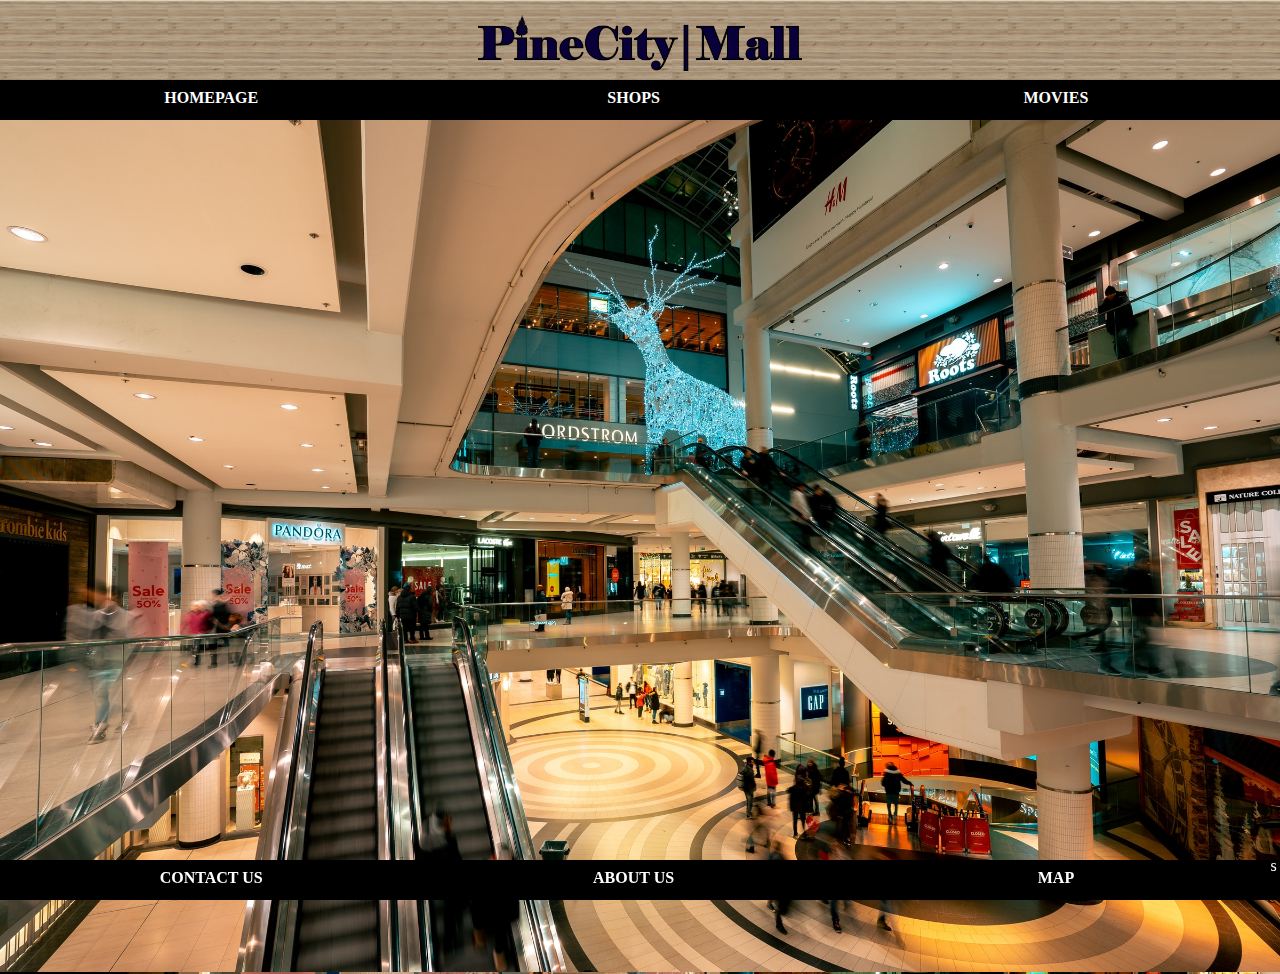
<file: index.html>
<!DOCTYPE html>
<html>
      <head>
            <link rel="stylesheet" href="style.css">
      </head>

      <body>
            <div id="header">
                  <img src="image/logo.png"/>
            </div>
            <div id="tabs-top">
                  <a href="homepage.html">HOMEPAGE</a>
                  <a href="Shop.html">SHOPS</a>
                  <a href="movies.html">MOVIES</a>
            </div>
           
       <div id="main">
                  <img src="image/logo2.jpg " width="100%"/>
            </div>
            <div id="tabs-bottom">
                   <a href="Contact%20us.html">CONTACT US</a>s
                   <a href="about%20us.html">ABOUT US</a>
                   <a href="map.html">MAP</a>
            </div>
      </body>
</html>
</file>
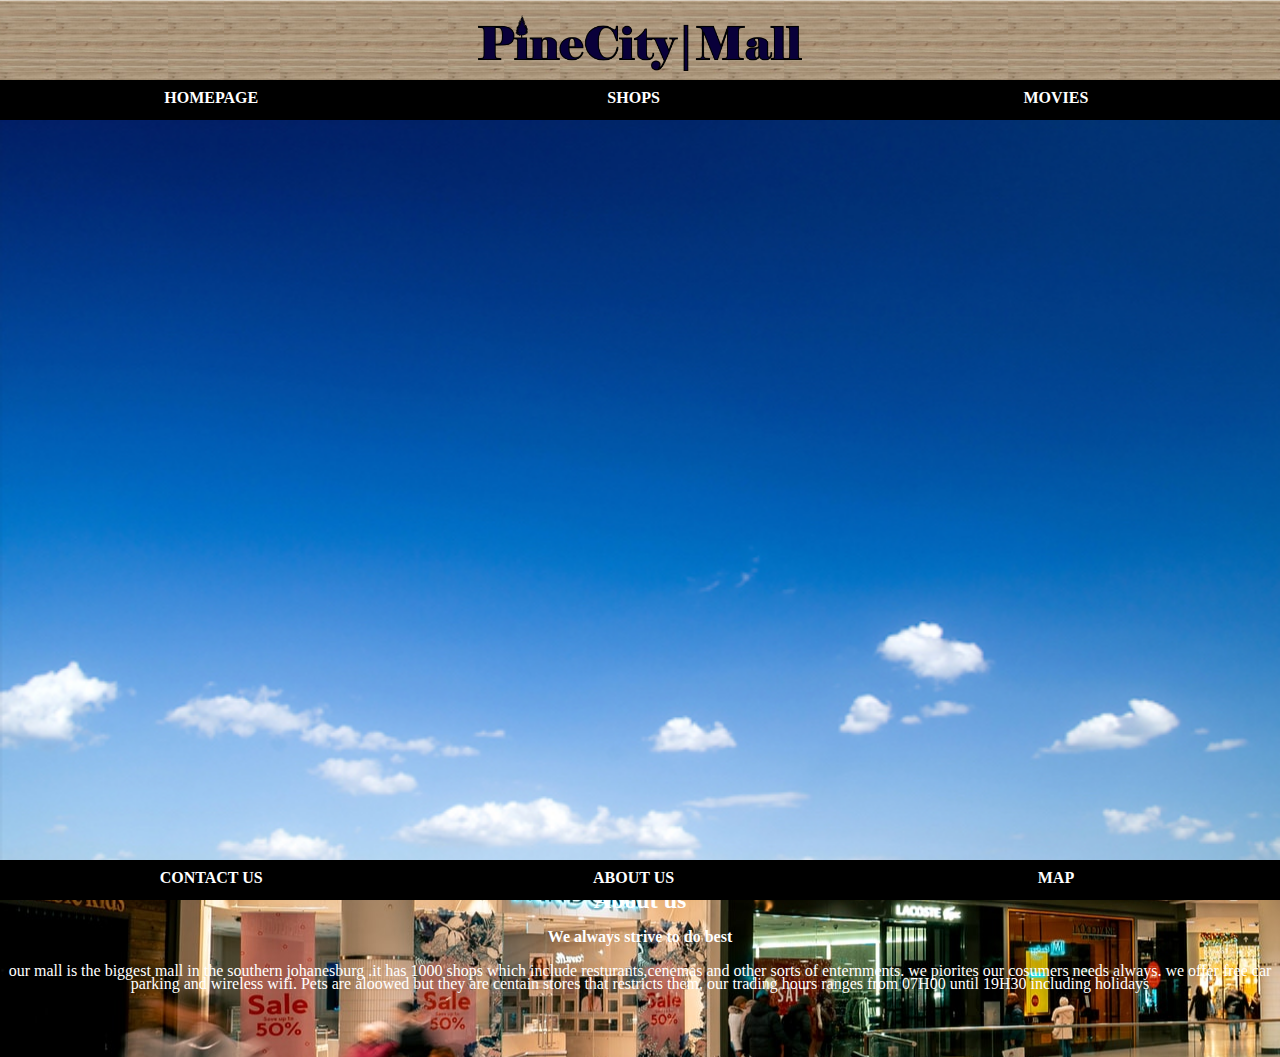
<file: about us.html>
<!DOCTYPE html>
<html>
      <head>
            <link rel="stylesheet" href="style.css">
      </head>

      <body>
            <div id="header">
                  <img src="image/logo.png"/>
            </div>
            <div id="tabs-top">
                  <a href="homepage.html">HOMEPAGE</a>
                  <a href="Shop.html">SHOPS</a>
                  <a href="movies.html">MOVIES</a>
            </div>
           
        <div id="main">
             <div id="content">
                   <div id="info-box-full">
                <img src="image/sky.jpg" width="100%">
                     <h2>About us</h2>
                       <h4>We always strive to do best</h4>
                       <p> our mall is the biggest mall in the southern johanesburg .it has 1000 shops which include resturants,cenemas and other sorts of enternments. we piorites our cosumers needs always. we offer free car parking and wireless wifi. Pets are aloowed but they are centain stores that restricts them. our trading hours ranges from 07H00 until 19H30  including holidays</p>
                       </div>
                       
                       
             </div>
                    </div>
         
            <div id="tabs-bottom">
                   <a href="Contact%20us.html">CONTACT US</a>
                   <a href="About us">ABOUT US</a>
                   <a href="map.html">MAP</a>
            </div>
      </body>
</html>
</file>
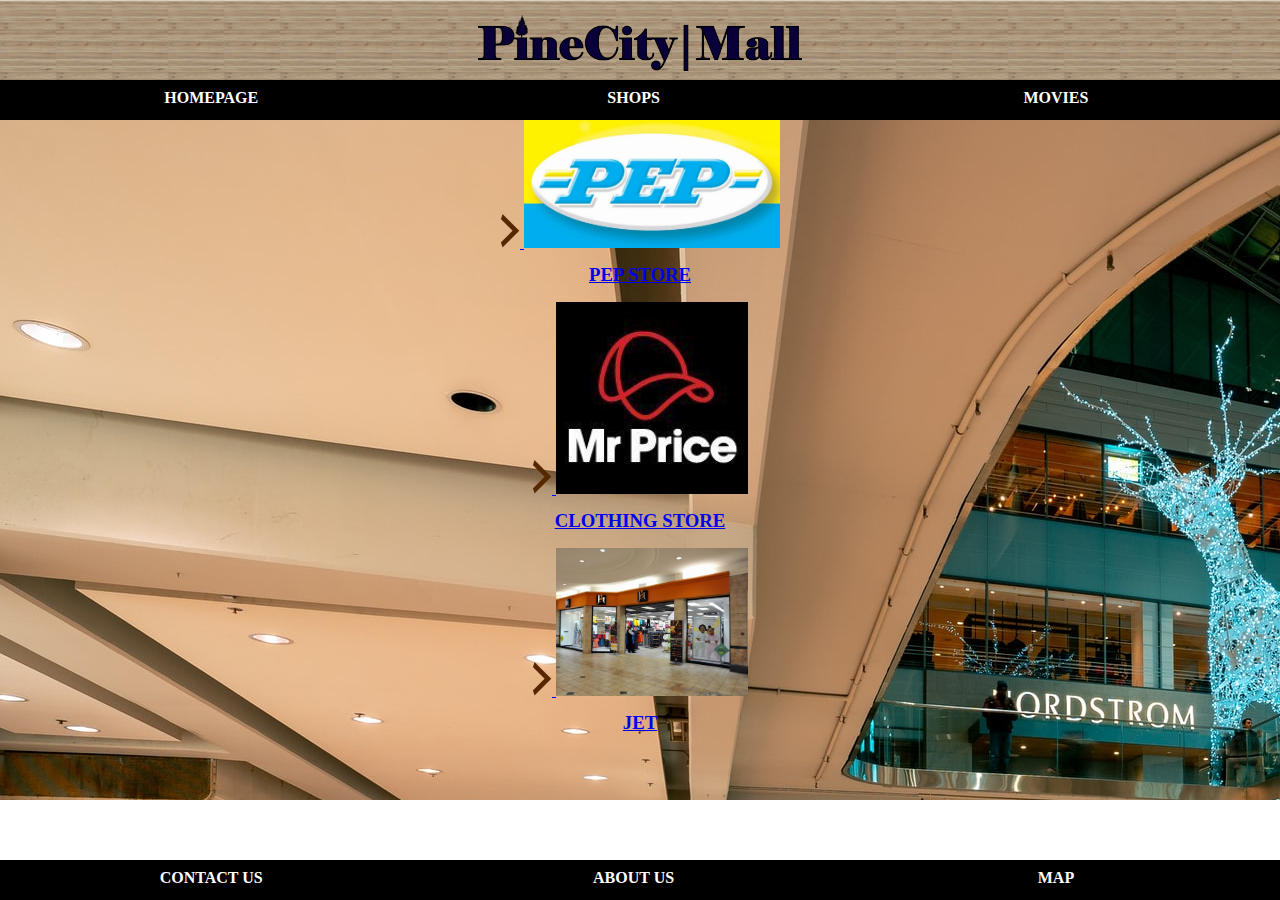
<file: clothing.html>
<!DOCTYPE html>
<html>
      <head>
            <link rel="stylesheet" href="style.css">
      </head>

      <body>
            <div id="header">
                  <img src="image/logo.png"/>
            </div>
            <div id="tabs-top">
                  <a href="homepage.html">HOMEPAGE</a>
                  <a href="Shop.html">SHOPS</a>
                  <a href="#">MOVIES</a>
            </div>
           
       <div id="main">
                  <div id="content">
                       <a class="info-box" href="#">
                            <img class="right" src="image/next-arrow.png"/>
                            <img src="image/pep%20logo.jpg" width="20%"/>
                            <h3>PEP STORE</h3>
                      </a>
                      <a class="info-box" href="#">
                            <img class="right" src="image/next-arrow.png"/>
                            <img src="image/mr-price-logo.png" width= "15%"/>
                            <h3>CLOTHING STORE</h3></a>
                      
                
             <a class="info-box" href="#">
                            <img class="right" src="image/next-arrow.png"/>
                            <img src="image/jet%20store.png" width= "15%"/>
                            <h3>JET</h3></a>
</div></div>
            <div id="tabs-bottom">
                   <a href="Contact%20us.html">CONTACT US</a>
                   <a href="#">ABOUT US</a>
                   <a href="map.html">MAP</a>
            </div>
      </body>
</html>
</file>
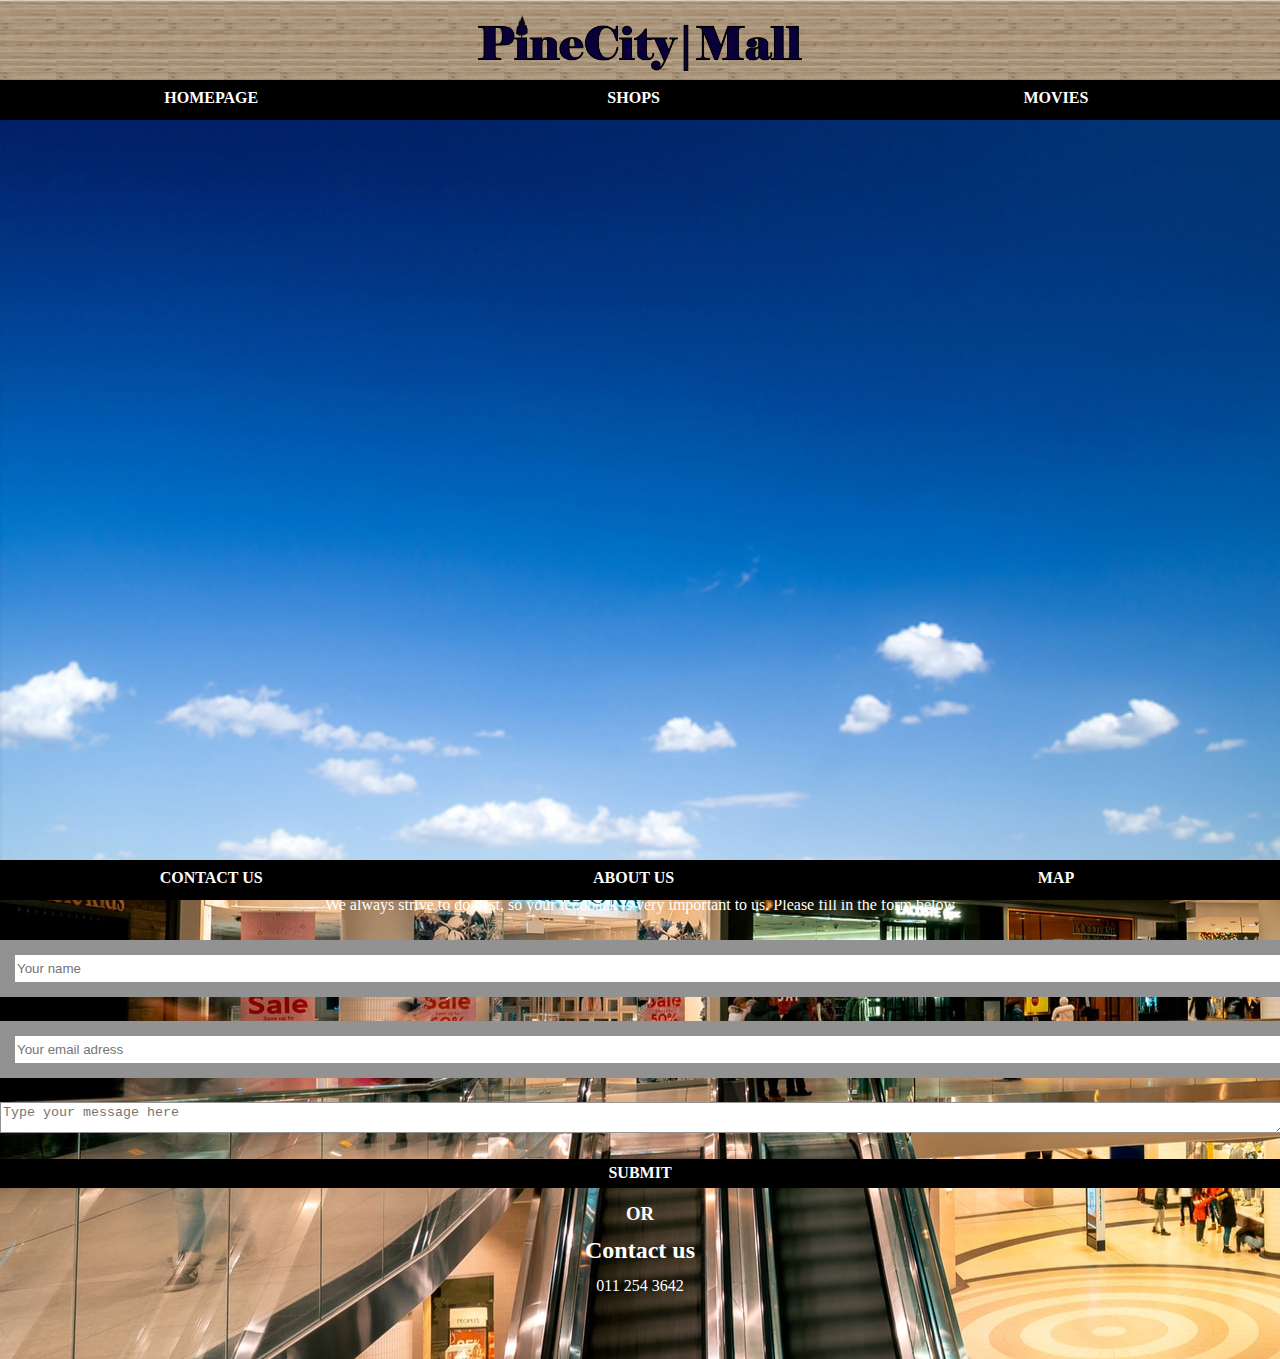
<file: Contact us.html>
<!DOCTYPE html>
<html>
      <head>
            <link rel="stylesheet" href="style.css">
      </head>

      <body>
            <div id="header">
                  <img src="image/logo.png"/>
            </div>
            <div id="tabs-top">
                  <a href="homepage.html">HOMEPAGE</a>
                  <a href="Shop.html">SHOPS</a>
                  <a href="movies.html">MOVIES</a>
            </div>
           
        <div id="main">
             <div id="content">
                   <div id="info-box-full">
                       <img src="image/sky.jpg" width="100%">
                      >
                       <p>We always strive to do best, so your feedback is very important to us.
                       Please fill in the form below</p>
                       
                       
                       <input type="text" placeholder="Your name" id="name">
                       <input type="text" placeholder="Your email adress" id="email adress">
                       <textarea placeholder="Type your message here"></textarea>
                      <a class="button" href="Contact%20us.html">SUBMIT</a>
                   </div>
                  <h3>OR</h3>
                 <h2>Contact us</h2>
                 <p>011 254 3642</p>
                
             </div>
                   </div>
            <div id="tabs-bottom">
                   <a href="Contact%20us.html">CONTACT US</a>
                   <a href="about%20us.html">ABOUT US</a>
                   <a href="map.html">MAP</a>
            </div>
      </body>
</html>
</file>
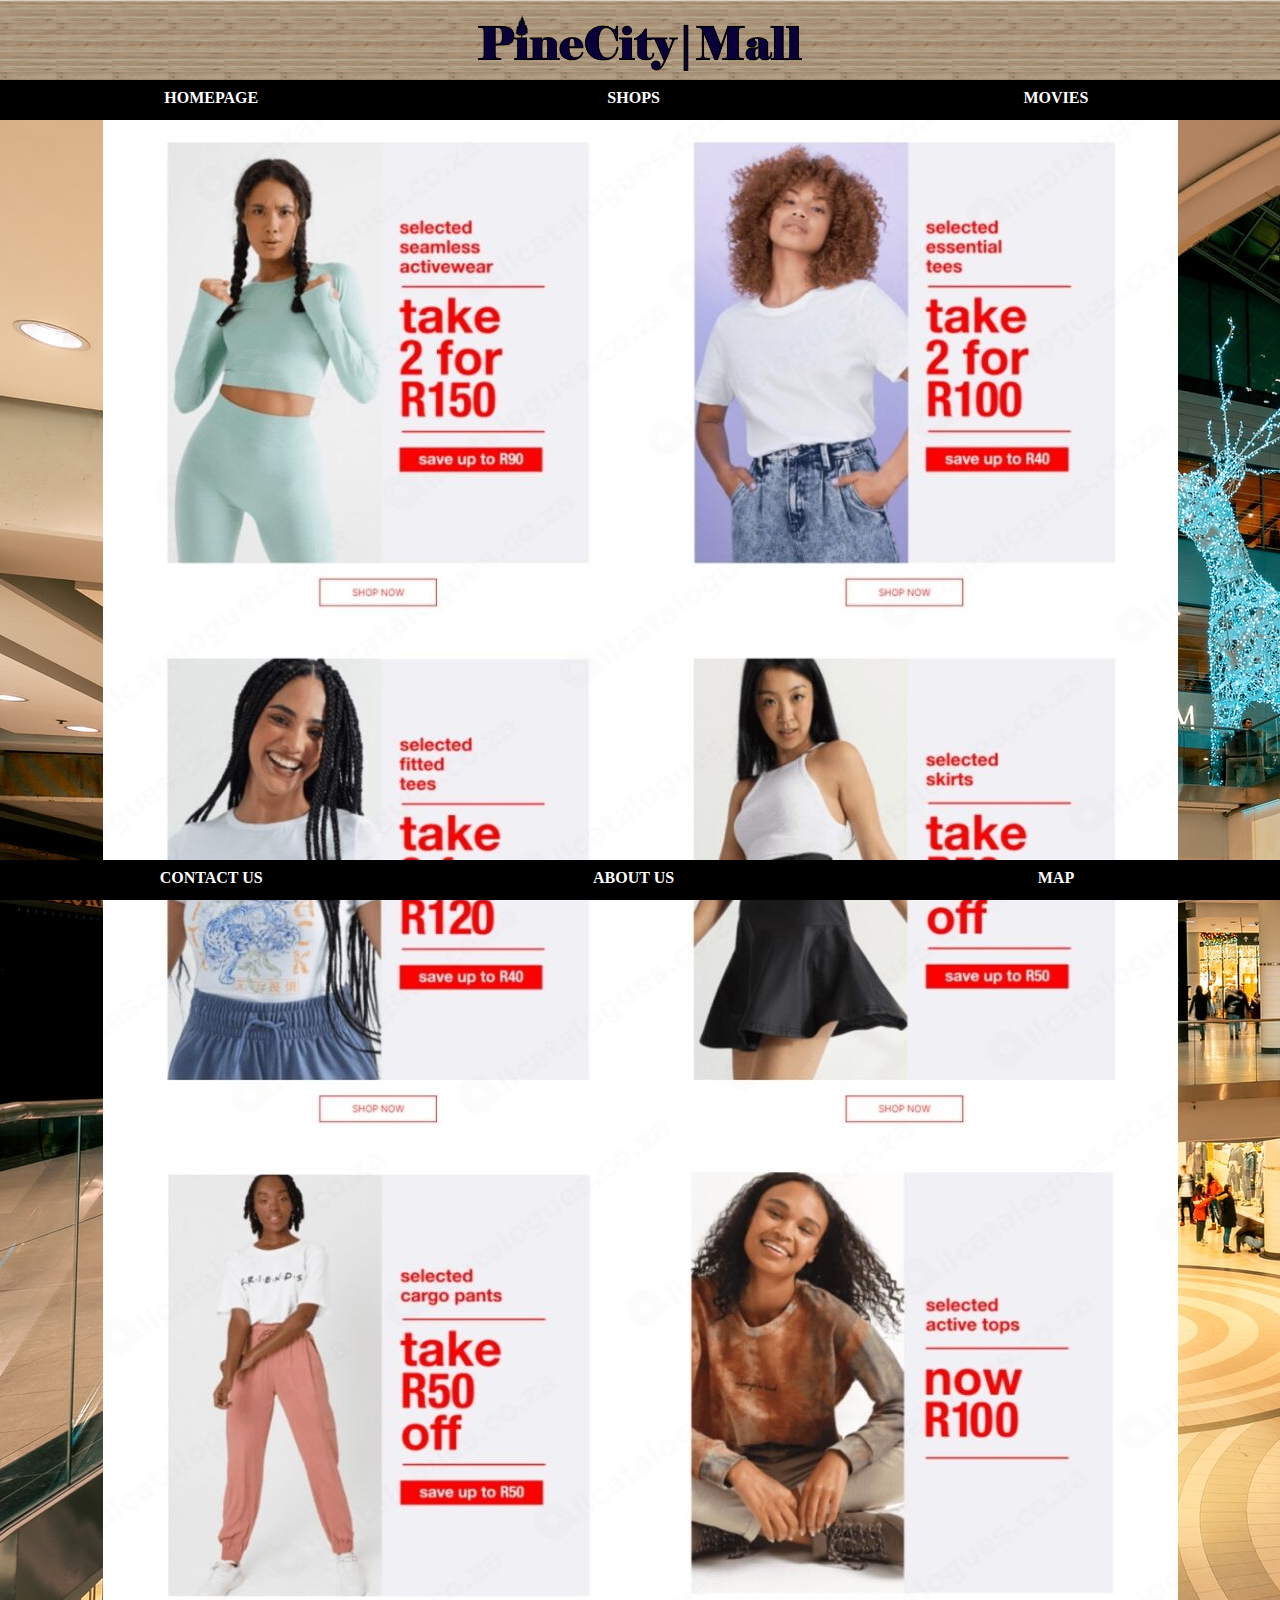
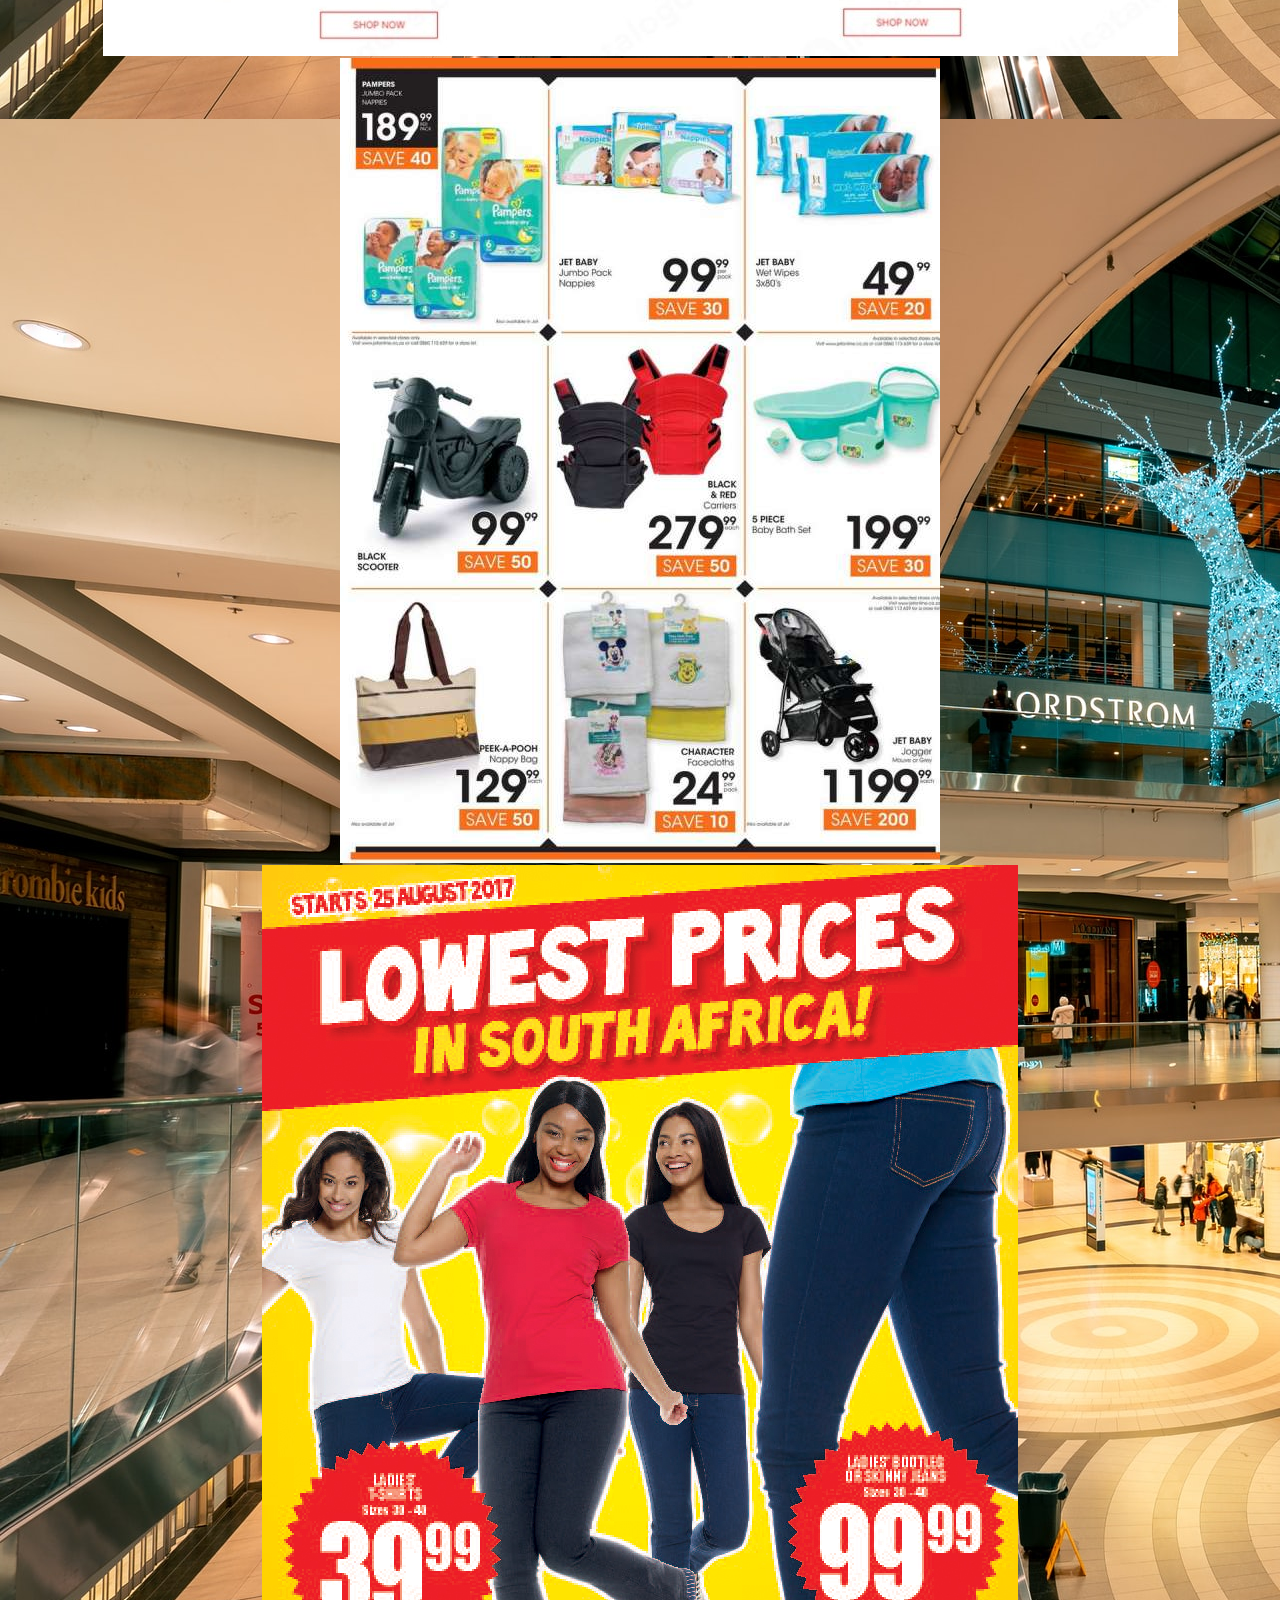
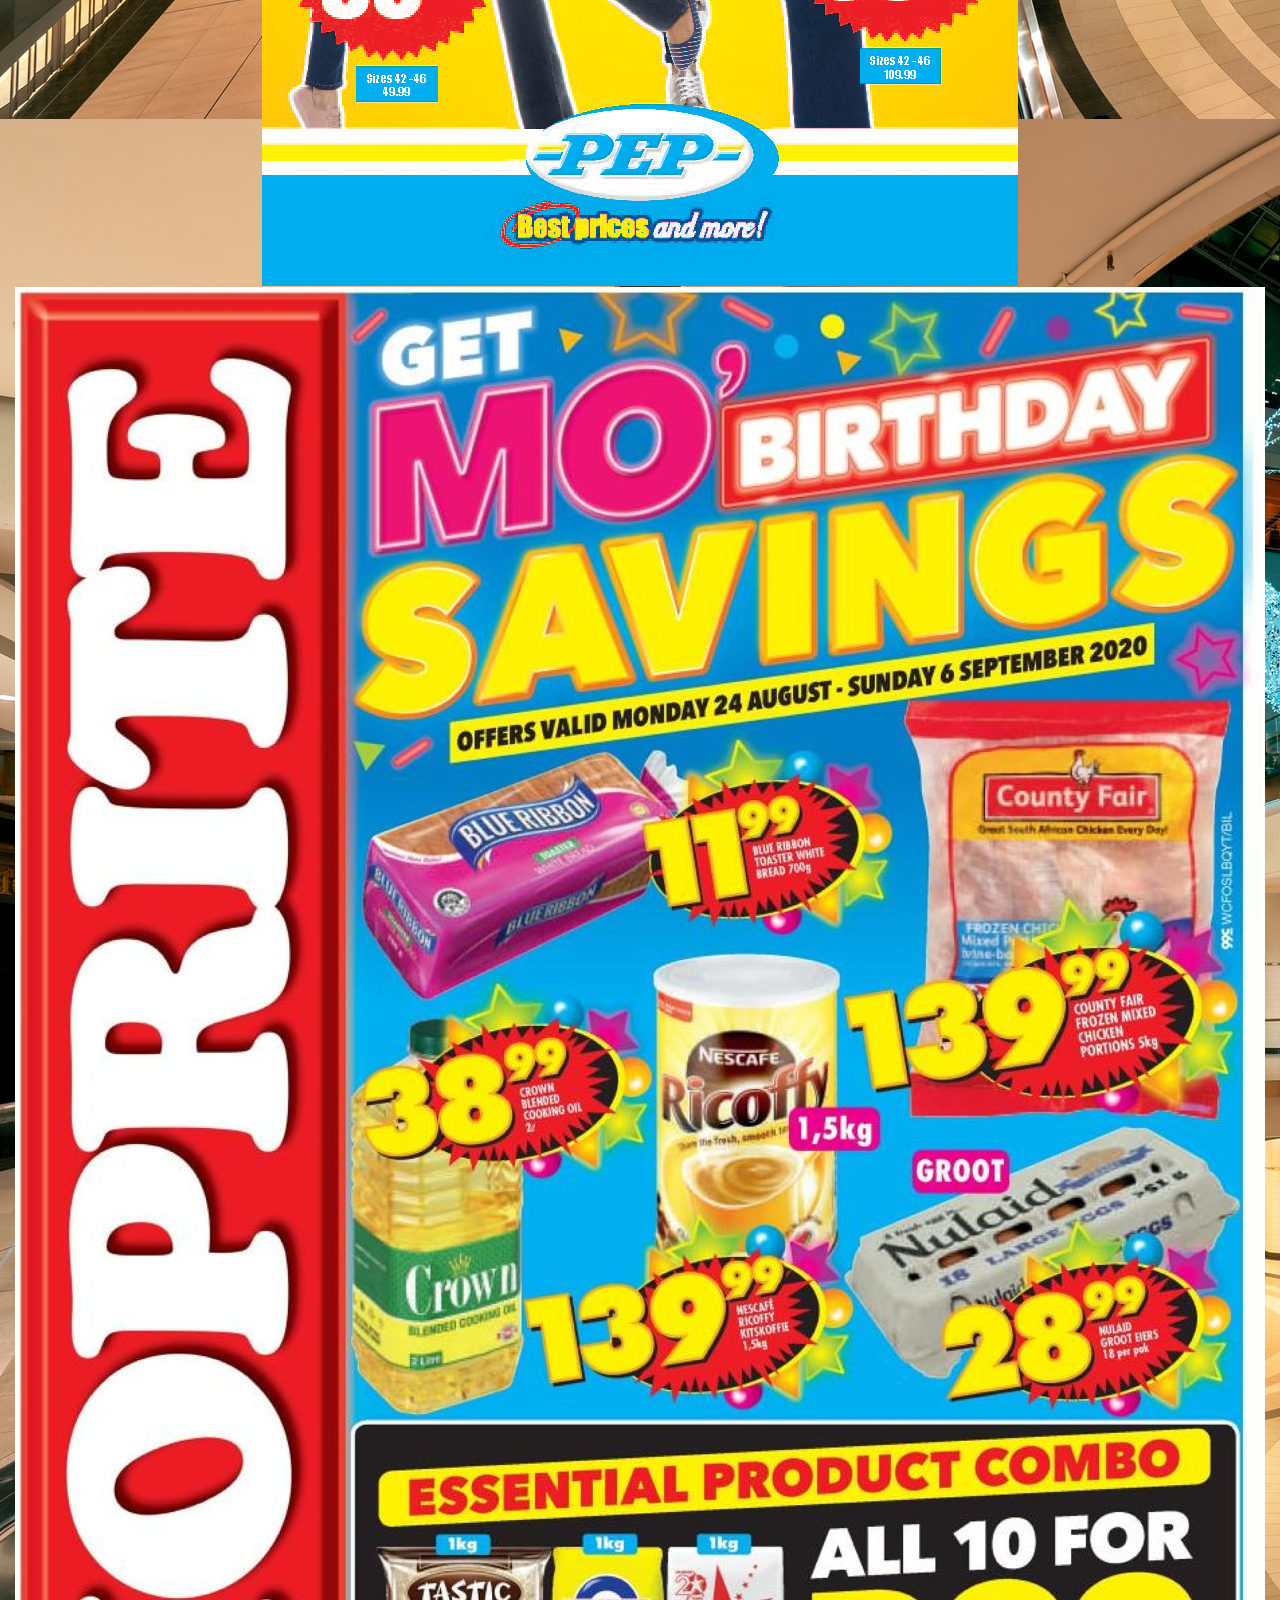
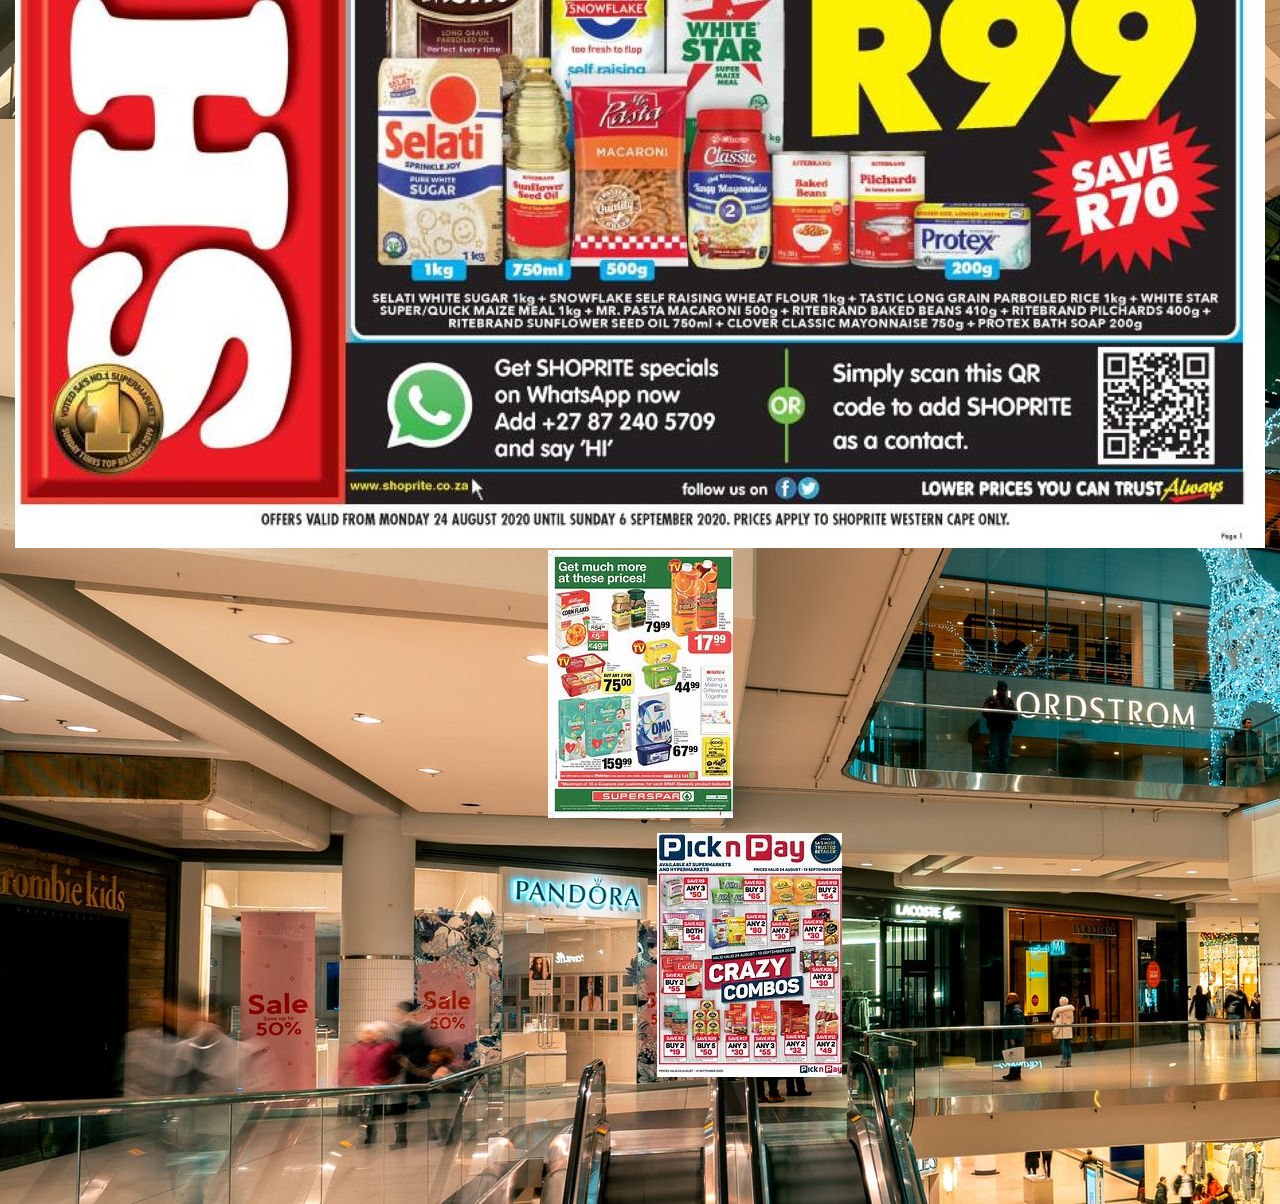
<file: homepage.html>
<!DOCTYPE html>
<html>
      <head>
            <link rel="stylesheet" href="style.css">
      </head>

      <body>
            <div id="header">
                  <img src="image/logo.png"/>
            </div>
            <div id="tabs-top">
                  <a href="homepage.html">HOMEPAGE</a>
                  <a href="Shop.html">SHOPS</a>
                  <a href="movies.html">MOVIES</a>
            </div>
           
        <div id="main">
                  <div id="content">
                       <a class="box">
                           <img src="image/catalogue3.jpg"/> <b/>
                            <img src="image/catalogue2.jpg"/>
                           <img src="image/catalogue1.jpg"/>
                            <img class="right" src="image/cat.jpg"/>  
                           <img class="left" src="image/catalogue4.jpg"/>
                           <pre/>
                            <img src="image/cata.jpg"/>
                            
                            
                            
                            
                       </a>
                  </div>
            </div>

            <div id="tabs-bottom">
                   <a href="Contact%20us.html">CONTACT US</a>
                   <a href="about%20us.html">ABOUT US</a>
                   <a href="map.html">MAP</a>
            </div>
      </body>
</html>
</file>
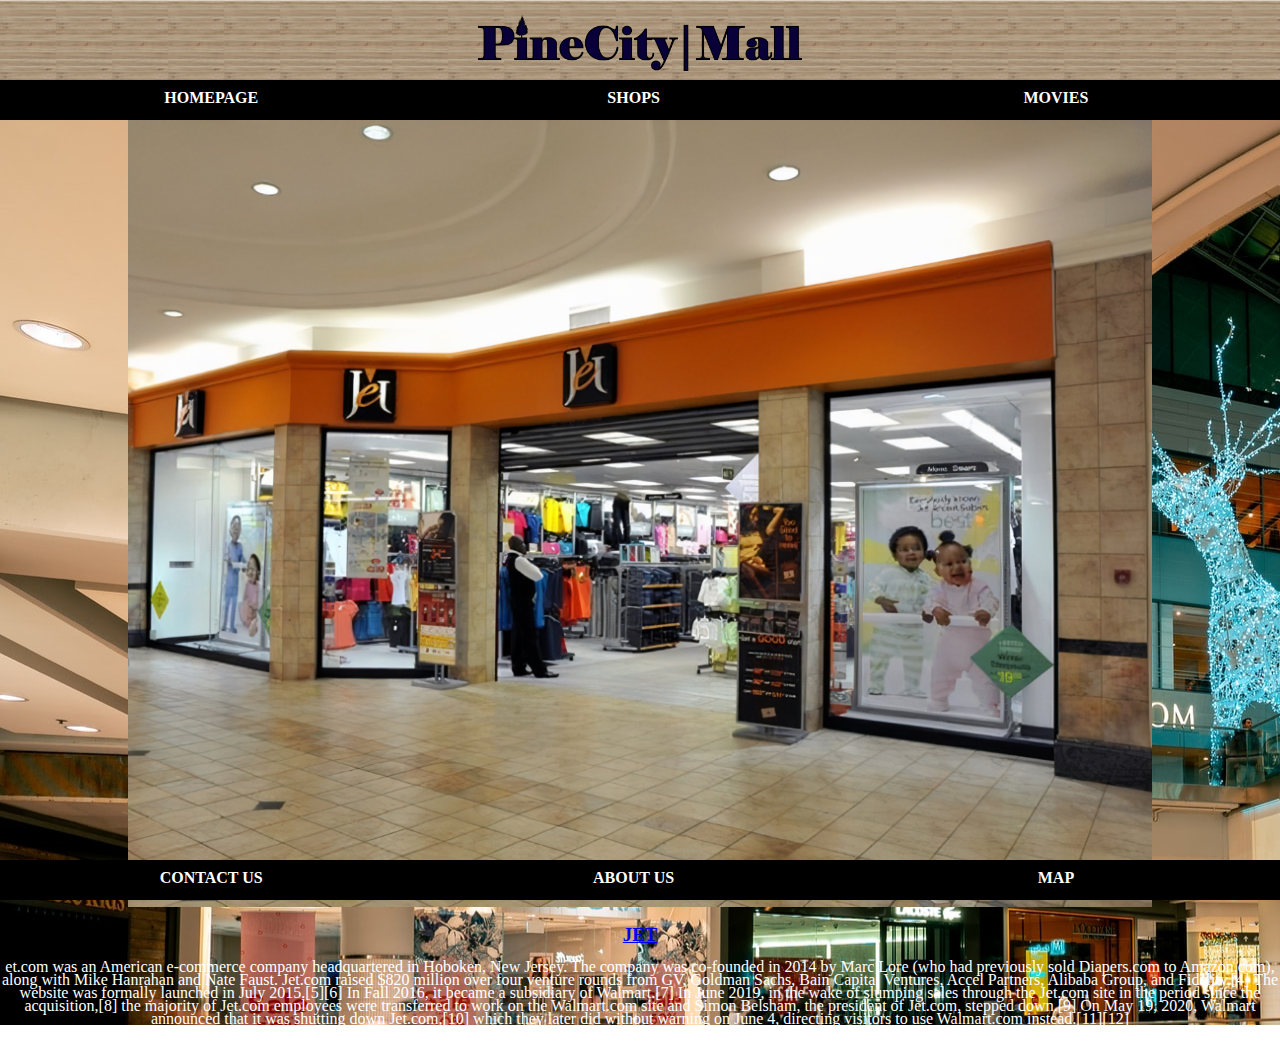
<file: jet.html>
<!DOCTYPE html>
<html>
      <head>
            <link rel="stylesheet" href="style.css">
      </head>

      <body>
            <div id="header">
                  <img src="image/logo.png"/>
            </div>
            <div id="tabs-top">
                  <a href="homepage.html">HOMEPAGE</a>
                  <a href="Shop.html">SHOPS</a>
                  <a href="movies.html">MOVIES</a>
            </div>
           
       <div id="main">
        
             <a class="info-box" href="#">
                            
                            <img src="image/jet%20store.png" width= "80%"/>
                            <h3>JET</h3></a>
                             <p>et.com was an American e-commerce company headquartered in Hoboken, New Jersey. The company was co-founded in 2014 by Marc Lore (who had previously sold Diapers.com to Amazon.com), along with Mike Hanrahan and Nate Faust. Jet.com raised $820 million over four venture rounds from GV, Goldman Sachs, Bain Capital Ventures, Accel Partners, Alibaba Group, and Fidelity.[4] The website was formally launched in July 2015.[5][6] In Fall 2016, it became a subsidiary of Walmart.[7]
                             In June 2019, in the wake of slumping sales through the Jet.com site in the period since the acquisition,[8] the majority of Jet.com employees were transferred to work on the Walmart.com site and Simon Belsham, the president of Jet.com, stepped down.[9] On May 19, 2020, Walmart announced that it was shutting down Jet.com,[10] which they later did without warning on June 4, directing visitors to use Walmart.com instead.[11][12]</p>
       </div>
            <div id="tabs-bottom">
                   <a href="Contact%20us.html">CONTACT US</a>
                   <a href="about%20us.html">ABOUT US</a>
                   <a href="map.html">MAP</a>
            </div>
      </body>
</html>
</file>
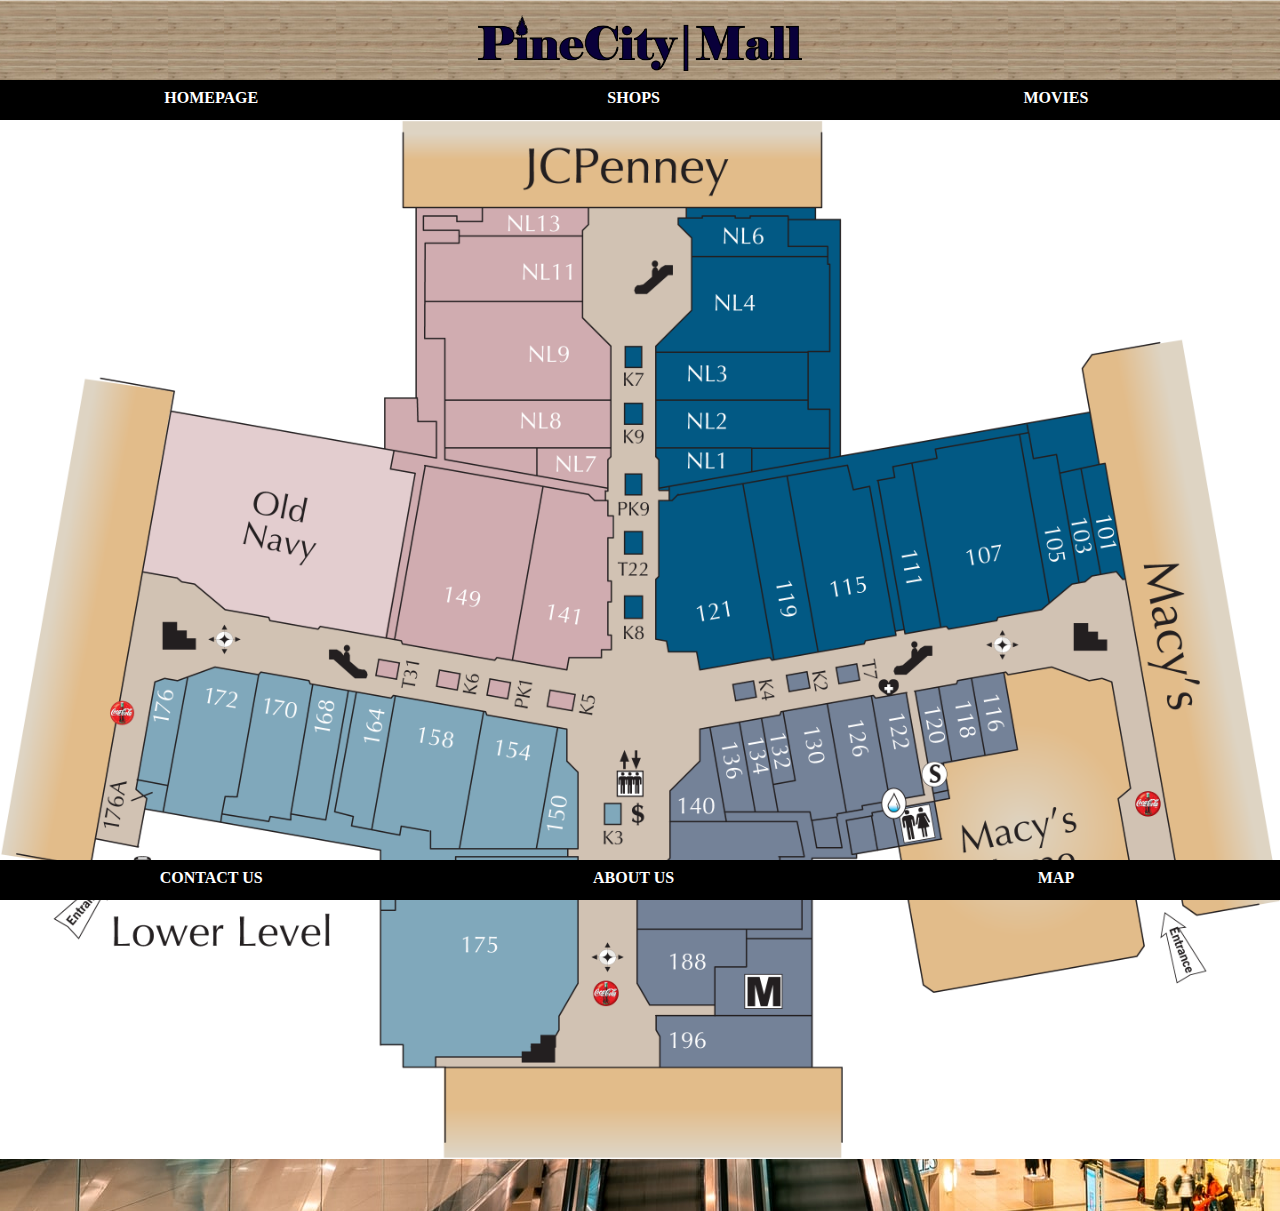
<file: map.html>
<!DOCTYPE html>
<html>
      <head>
            <link rel="stylesheet" href="style.css">
      </head>

      <body>
            <div id="header">
                  <img src="image/logo.png"/>
            </div>
            <div id="tabs-top">
                  <a href="homepage.html">HOMEPAGE</a>
                  <a href="Shop.html">SHOPS</a>
                  <a href="movies.html">MOVIES</a>
            </div>
           
        <div id="main">
                  <div id="content">
                       
                            <img src="image/map.png" width ="100%"/>
                            
                      
                  </div>
            </div>

            <div id="tabs-bottom">
                   <a href="Contact%20us.html">CONTACT US</a>
                   <a href="about%20us.html">ABOUT US</a>
                   <a href="map.html">MAP</a>
            </div>
      </body>
</html>
</file>
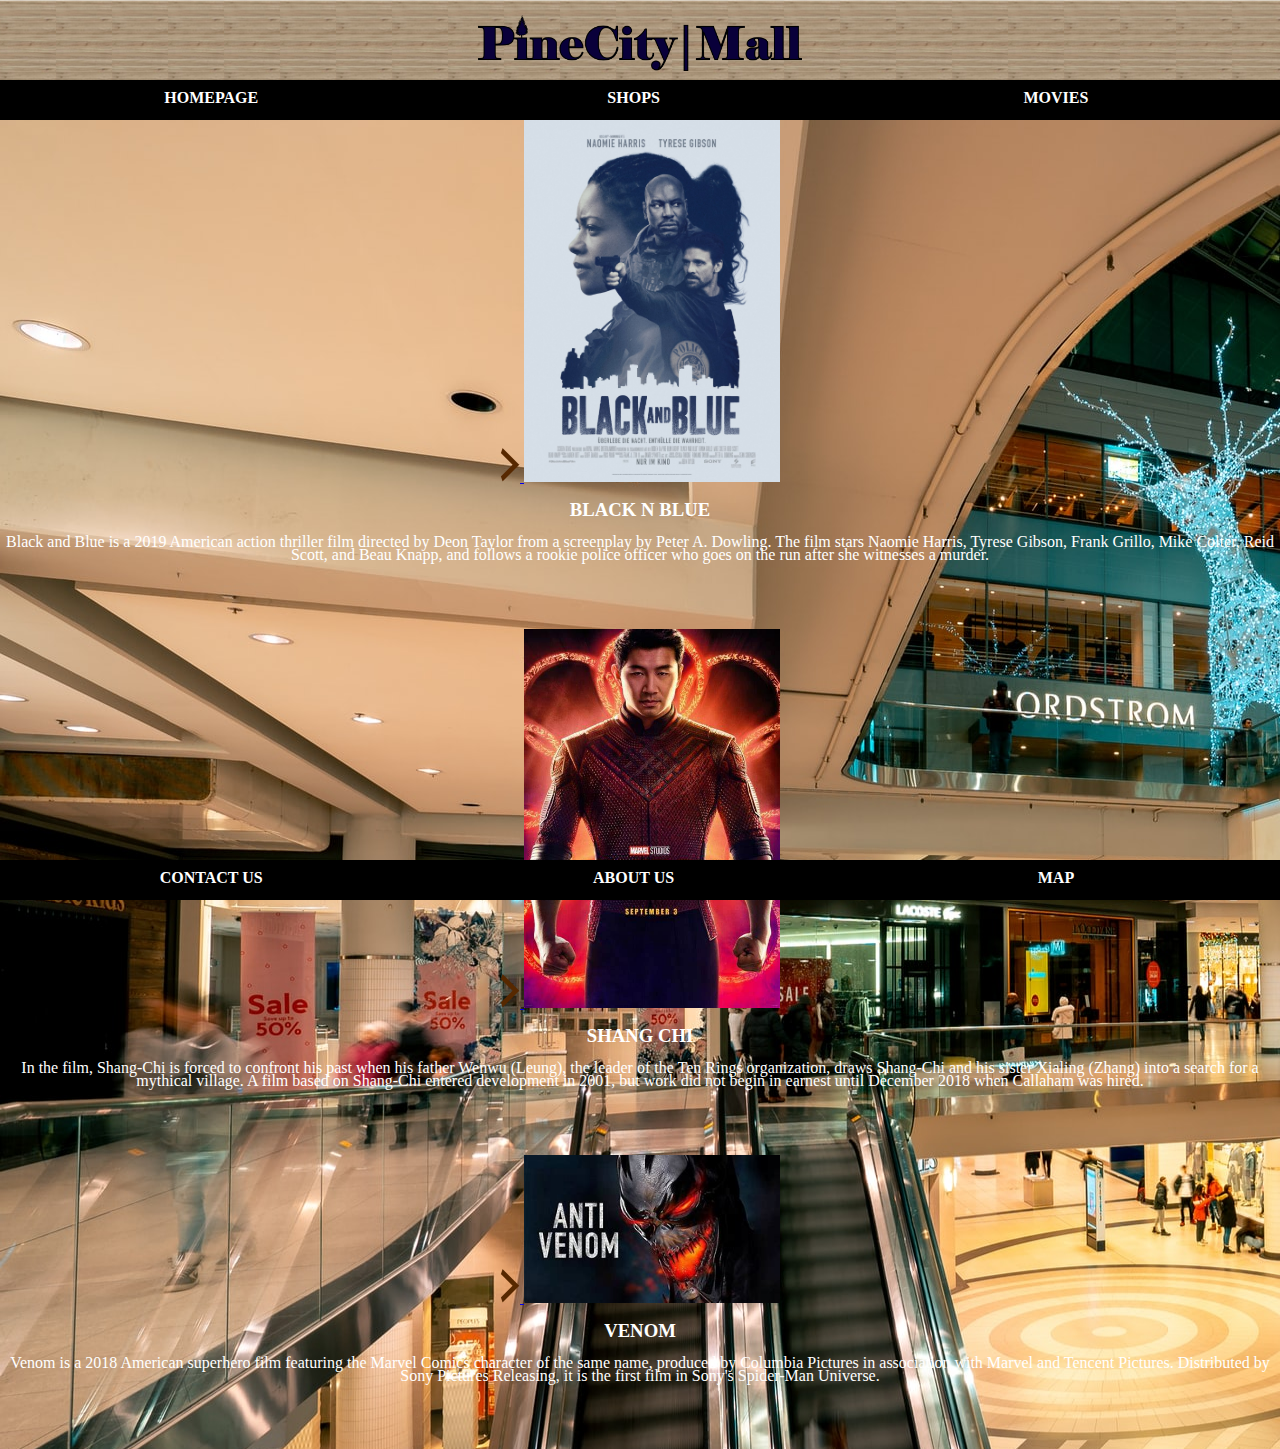
<file: movies.html>
<!DOCTYPE html>
<html>
      <head>
            <link rel="stylesheet" href="style.css">
      </head>

      <body>
            <div id="header">
                  <img src="image/logo.png"/>
            </div>
            <div id="tabs-top">
                  <a href="homepage.html">HOMEPAGE</a>
                  <a href="Shop.html">SHOPS</a>
                  <a href="#">MOVIES</a>
            </div>
           
       <div id="main">
                  <div id="content">
                       <a class="info-box" href="#">
                            <img class="right" src="image/next-arrow.png"/>
                            <img src="image/black%20and%20blue.jpg" width="20%"/></a>
                            <h3>BLACK N BLUE</h3>
                           <p>Black and Blue is a 2019 American action thriller film directed by Deon Taylor from a screenplay by Peter A. Dowling. The film stars Naomie Harris, Tyrese Gibson, Frank Grillo, Mike Colter, Reid Scott, and Beau Knapp, and follows a rookie police officer who goes on the run after she witnesses a murder.</p>
                      
                     
            </div>
            <div id="content">
                       <a class="info-box" href="#">
                            <img class="right" src="image/next-arrow.png"/>
                            <img src="image/shang-chi.jpg" width="20%"/> </a>
                            <h3>SHANG CHI</h3>
                           <p>In the film, Shang-Chi is forced to confront his past when his father Wenwu (Leung), the leader of the Ten Rings organization, draws Shang-Chi and his sister Xialing (Zhang) into a search for a mythical village. A film based on Shang-Chi entered development in 2001, but work did not begin in earnest until December 2018 when Callaham was hired.</p>
                     
                     
            </div>
           
                   <div id="content">
                       <a class="info-box" href="#">
                            <img class="right" src="image/next-arrow.png"/>
                            <img src="image/venom.jpg" width="20%"/></a>                      

                            <h3>VENOM</h3>
                           <p>Venom is a 2018 American superhero film featuring the Marvel Comics character of the same name, produced by Columbia Pictures in association with Marvel and Tencent Pictures. Distributed by Sony Pictures Releasing, it is the first film in Sony's Spider-Man Universe.</p>
                      
                     
            </div>
                    
             </div>
            <div id="tabs-bottom">
                   <a href="Contact%20us.html">CONTACT US</a>
                   <a href="about%20us.html">ABOUT US</a>
                   <a href="map.html">MAP</a>
            </div>
      </body>
</html>
</file>
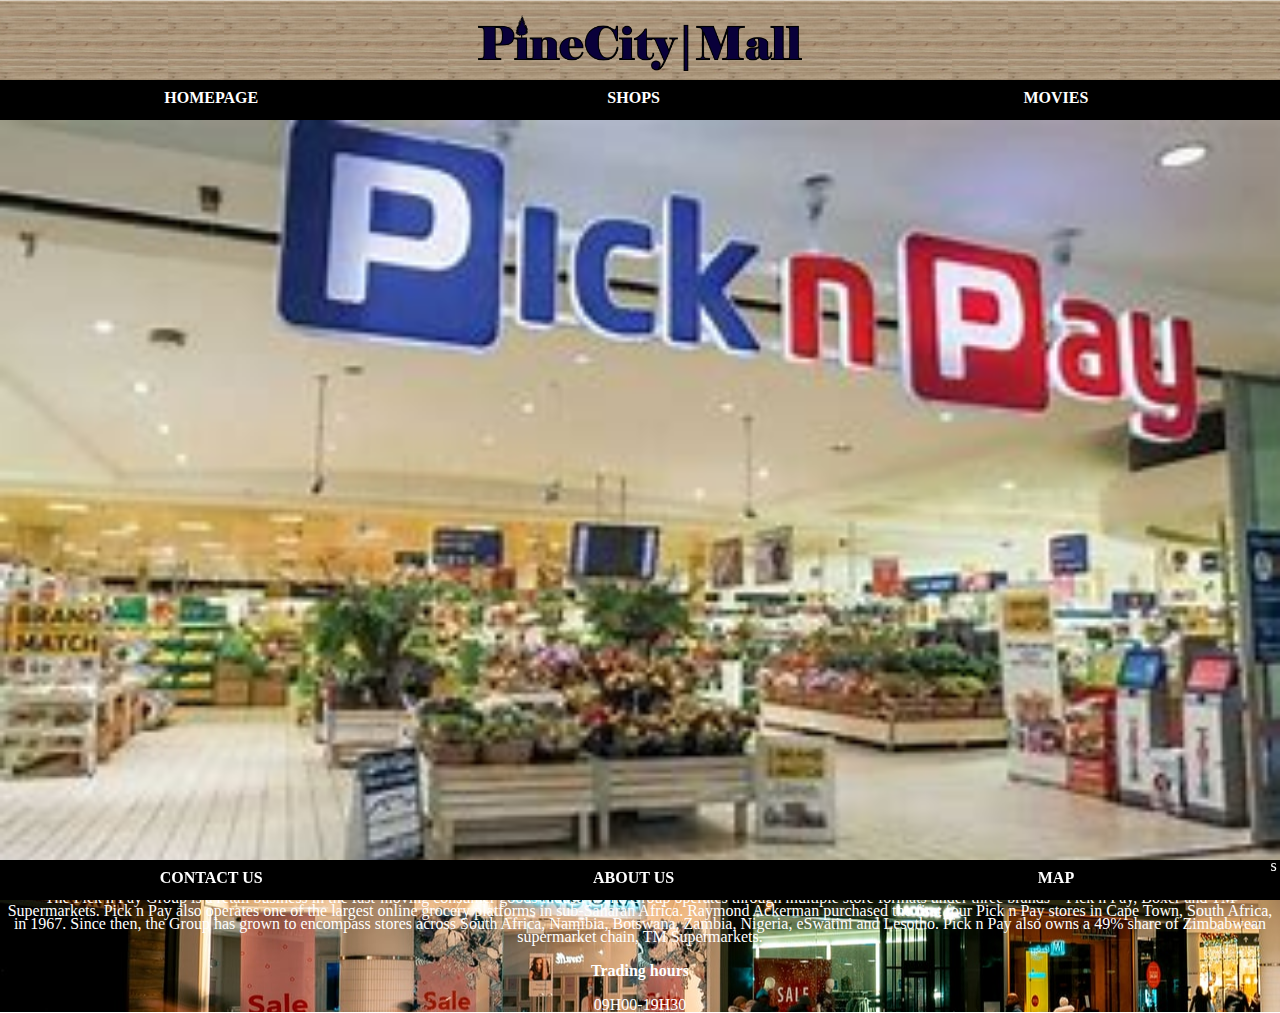
<file: pnp.html>
<!DOCTYPE html>
<html>
      <head>
            <link rel="stylesheet" href="style.css">
      </head>

      <body>
            <div id="header">
                  <img src="image/logo.png"/>
            </div>
            <div id="tabs-top">
                  <a href="homepage.html">HOMEPAGE</a>
                  <a href="Shop.html">SHOPS</a>
                  <a href="movies.html">MOVIES</a>
            </div>
           
       <div id="main">
                  <img src="image/pnp%20store.jpg" width="100%"/>
                   <p>The Pick n Pay Group is a retail business in the fast-moving consumer goods industry. The Group operates through multiple store formats under three brands – Pick n Pay, Boxer and TM Supermarkets. Pick n Pay also operates one of the largest online grocery platforms in sub-Saharan Africa. Raymond Ackerman purchased the first four Pick n Pay stores in Cape Town, South Africa, in 1967. Since then, the Group has grown to encompass stores across South Africa, Namibia, Botswana, Zambia, Nigeria, eSwatini and Lesotho. Pick n Pay also owns a 49% share of Zimbabwean supermarket chain, TM Supermarkets.</p>
           
                       <h4>Trading hours</h4>
                    <li>09H00-19H30</li>
            </div>
            <div id="tabs-bottom">
                   <a href="Contact%20us.html">CONTACT US</a>s
                   <a href="about%20us.html">ABOUT US</a>
                   <a href="map.html">MAP</a>
            </div>
      </body>
</html>
</file>
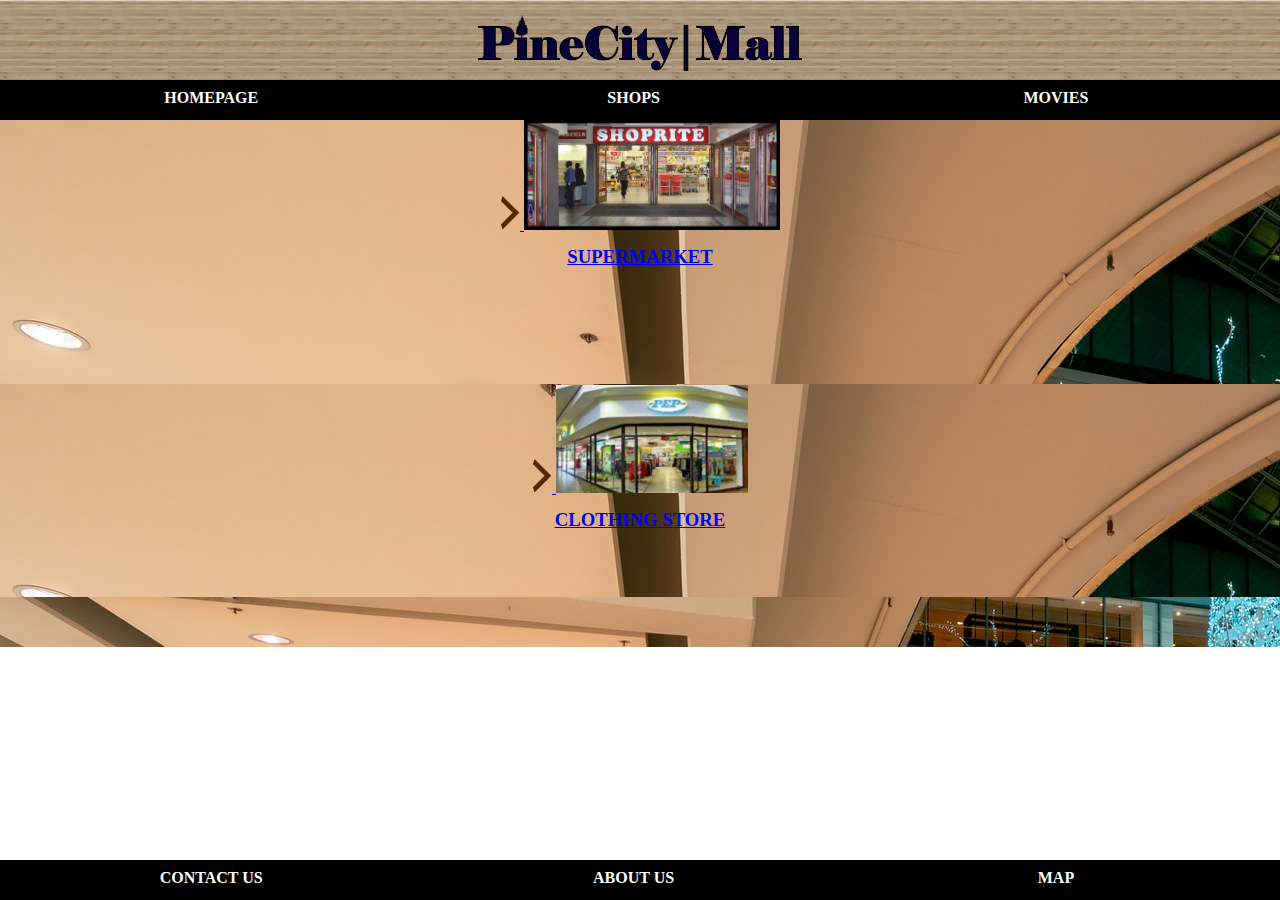
<file: Shop.html>
<!DOCTYPE html>
<html>
      <head>
            <link rel="stylesheet" href="style.css">
      </head>

      <body>
            <div id="header">
                  <img src="image/logo.png"/>
            </div>
            <div id="tabs-top">
                  <a href="homepage.html">HOMEPAGE</a>
                  <a href="Shop.html">SHOPS</a>
                  <a href="movies.html">MOVIES</a>
            </div>
           
       <div id="main">
                  <div id="content">
                       <a class="info-box" href="supermarkert.html">
                            <img class="right" src="image/next-arrow.png"/>
                            <img src="image/shoprite%20store1.jpg" width="20%"/>
                            <h3>SUPERMARKET</h3>
                       </a>
                      <div id="main">
                  <div id="content">
                       <a class="info-box" href="clothing.html">
                            <img class="right" src="image/next-arrow.png"/>
                            <img src="image/pep%20store.jpg" width= "15%"/>
                            <h3>CLOTHING STORE</h3>
                            
                       </a>
                  </div>
            </div>
                  </div>
            </div>

            <div id="tabs-bottom">
                   <a href="Contact%20us.html">CONTACT US</a>
                   <a href="about%20us.html">ABOUT US</a>
                   <a href="map.html">MAP</a>
            </div>
      </body>
</html>
</file>
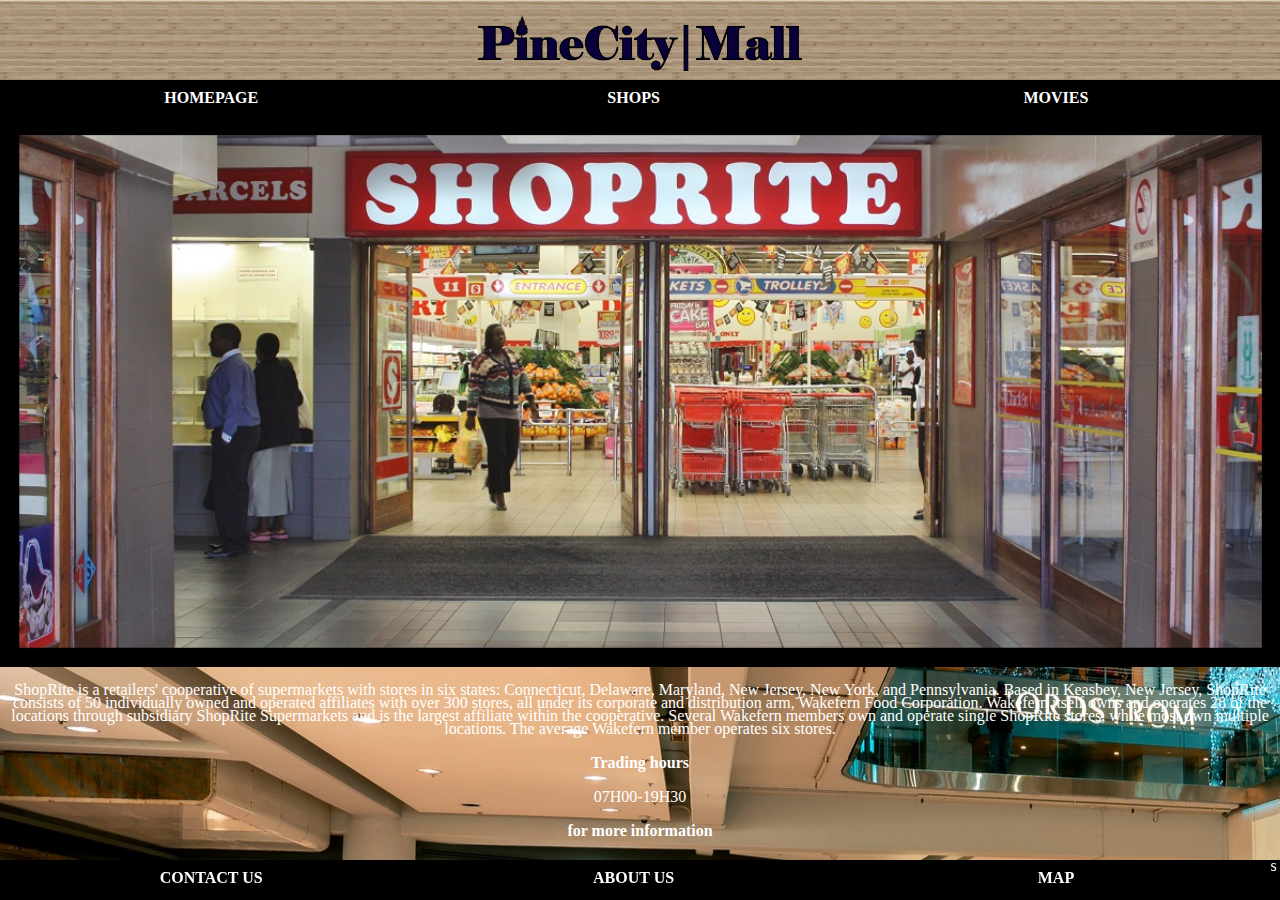
<file: shoprite.html>
<!DOCTYPE html>
<html>
      <head>
            <link rel="stylesheet" href="style.css">
      </head>

      <body>
            <div id="header">
                  <img src="image/logo.png"/>
            </div>
            <div id="tabs-top">
                  <a href="homepage.html">HOMEPAGE</a>
                  <a href="Shop.html">SHOPS</a>
                  <a href="movies.html">MOVIES</a>
            </div>
           
       <div id="main">
                  <img src="image/shoprite%20store1.jpg" width="100%"/>
                   <p>ShopRite is a retailers' cooperative of supermarkets with stores in six states: Connecticut, Delaware, Maryland, New Jersey, New York, and Pennsylvania. Based in Keasbey, New Jersey, ShopRite consists of 50 individually owned and operated affiliates with over 300 stores, all under its corporate and distribution arm, Wakefern Food Corporation. Wakefern itself owns and operates 28 of the locations through subsidiary ShopRite Supermarkets and is the largest affiliate within the cooperative. Several Wakefern members own and operate single ShopRite stores, while most own multiple locations. The average Wakefern member operates six stores.</p>
           
                       <h4>Trading hours</h4>
                    <li>07H00-19H30</li>
           
                     <h4>for more information</h4>
                         <p>www.spar.co.za</p>
            </div>
            <div id="tabs-bottom">
                   <a href="Contact%20us.html">CONTACT US</a>s
                   <a href="about%20us.html">ABOUT US</a>
                   <a href="map.html">MAP</a>
            </div>
      </body>
</html>
</file>
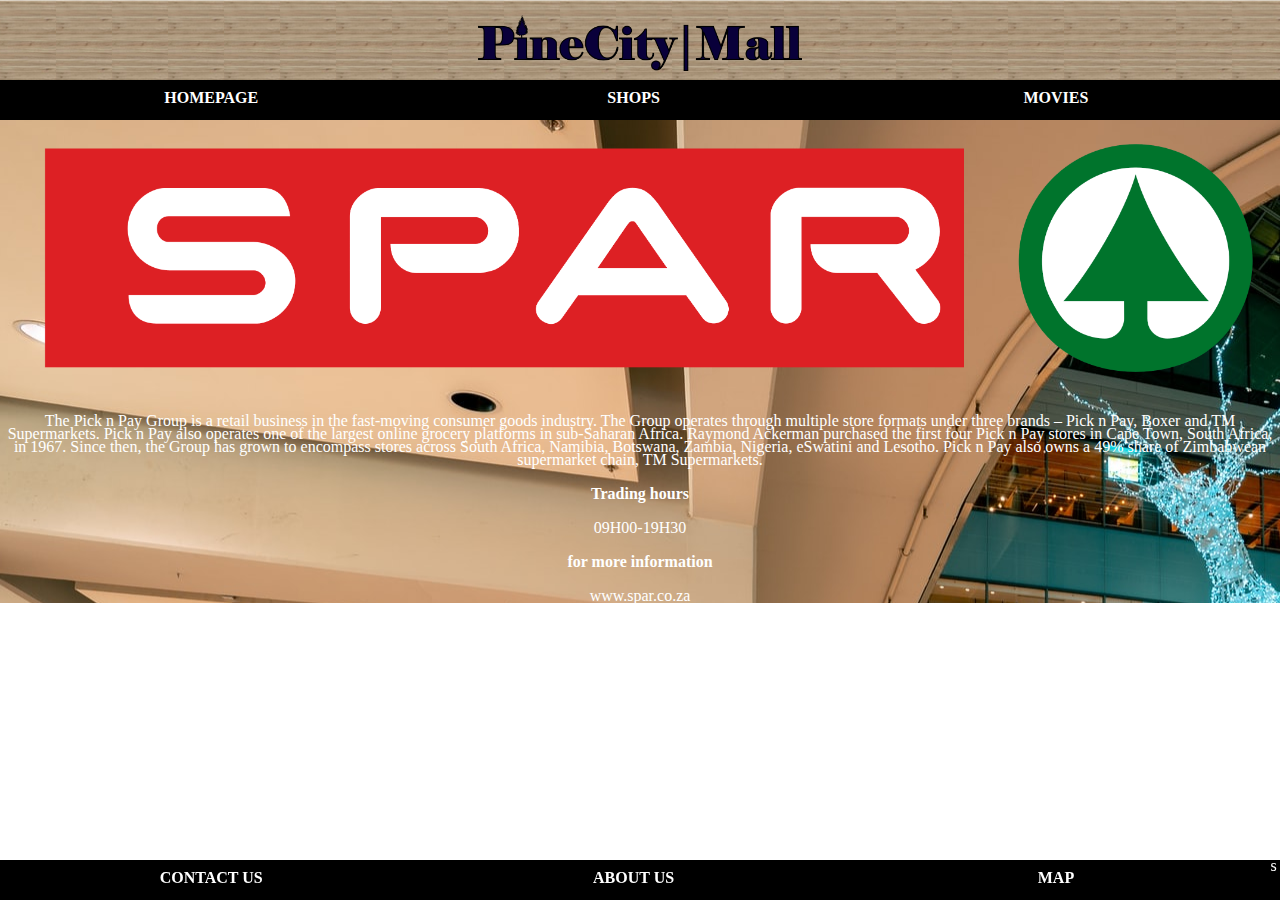
<file: spar.html>
<!DOCTYPE html>
<html>
      <head>
            <link rel="stylesheet" href="style.css">
      </head>

      <body>
            <div id="header">
                  <img src="image/logo.png"/>
            </div>
            <div id="tabs-top">
                  <a href="homepage.html">HOMEPAGE</a>
                  <a href="Shop.html">SHOPS</a>
                  <a href="movies.html">MOVIES</a>
            </div>
           
       <div id="main">
                  <img src="image/spar%20logo.png" width="100%"/>
                   <p>The Pick n Pay Group is a retail business in the fast-moving consumer goods industry. The Group operates through multiple store formats under three brands – Pick n Pay, Boxer and TM Supermarkets. Pick n Pay also operates one of the largest online grocery platforms in sub-Saharan Africa. Raymond Ackerman purchased the first four Pick n Pay stores in Cape Town, South Africa, in 1967. Since then, the Group has grown to encompass stores across South Africa, Namibia, Botswana, Zambia, Nigeria, eSwatini and Lesotho. Pick n Pay also owns a 49% share of Zimbabwean supermarket chain, TM Supermarkets.</p>
           
                       <h4>Trading hours</h4>
                    <li>09H00-19H30</li>
           
                     <h4>for more information</h4>
                      <p>www.spar.co.za</p>
            </div>
            <div id="tabs-bottom">
                   <a href="Contact%20us.html">CONTACT US</a>s
                   <a href="about%20us.html">ABOUT US</a>
                   <a href="map.html">MAP</a>
            </div>
      </body>
</html>
</file>
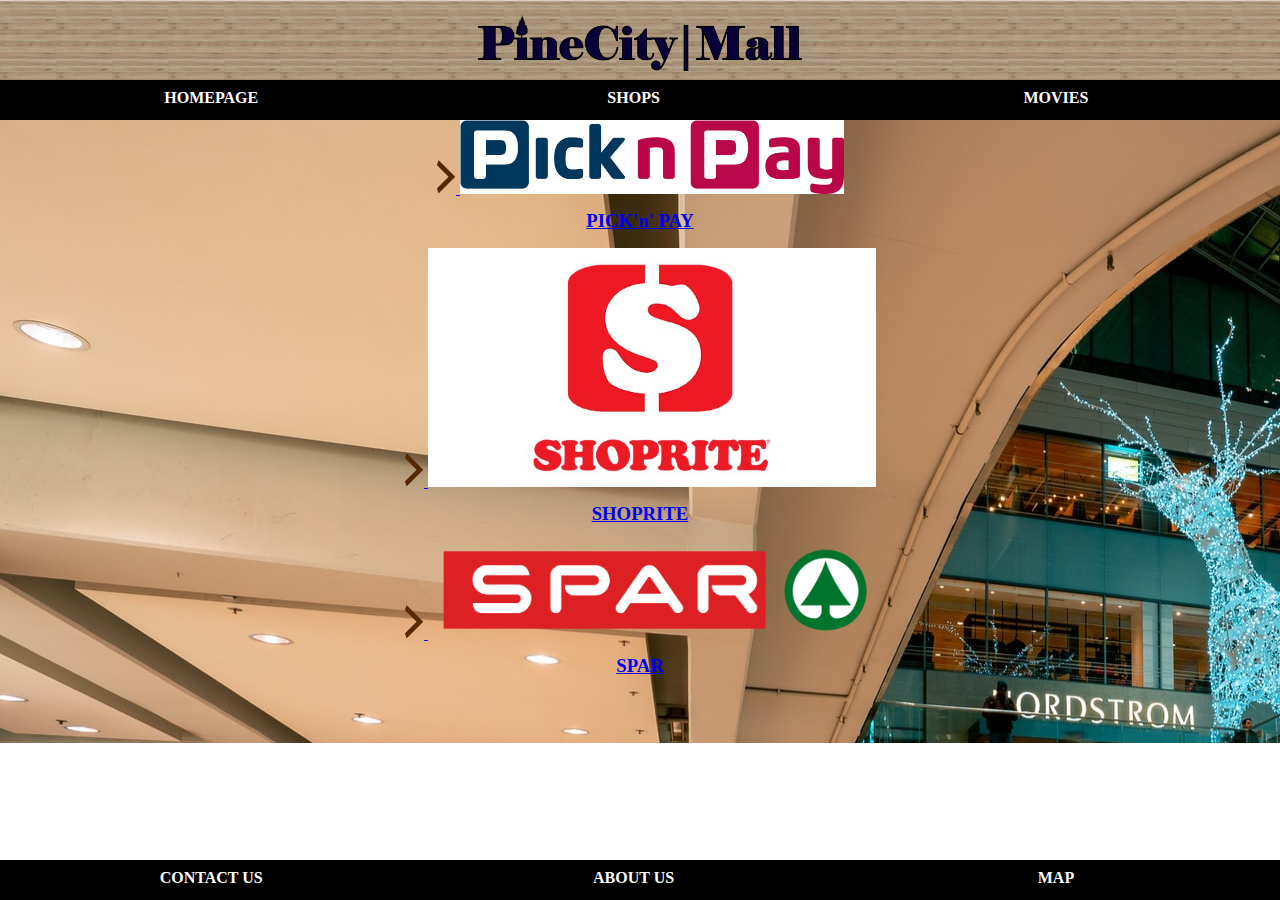
<file: supermarkert.html>
<!DOCTYPE html>
<html>
      <head>
            <link rel="stylesheet" href="style.css">
      </head>

      <body>
            <div id="header">
                  <img src="image/logo.png"/>
            </div>
            <div id="tabs-top">
                  <a href="homepage.html">HOMEPAGE</a>
                  <a href="Shop.html">SHOPS</a>
                  <a href="#">MOVIES</a>
            </div>
           
       <div id="main">
                  <div id="content">
                       <a class="info-box" href="pnp.html">
                            <img class="right" src="image/next-arrow.png"/>
                            <img src="image/pnp%20logo.jpg" width="30%"/>
                            <h3>PICK'n' PAY</h3>
                      </a>
                      <a class="info-box" href="shoprite.html">
                            <img class="right" src="image/next-arrow.png"/>
                            <img src="image/shoprite%20logo.jpg" width= "35%"/>
                            <h3>SHOPRITE</h3></a>
                      
                
             <a class="info-box" href="spar.html">
                            <img class="right" src="image/next-arrow.png"/>
                            <img src="image/spar%20logo.png" width= "35%"/>
                            <h3>SPAR</h3></a>
</div></div>
            <div id="tabs-bottom">
                   <a href="Contact%20us.html">CONTACT US</a>
                   <a href="#">ABOUT US</a>
                   <a href="map.html">MAP</a>
            </div>
      </body>
</html>
</file>
<file: style.css>
body{
     padding    : 0;
     margin     : 0;
     font-family: white;
}

#header{
      position: fixed;
      top     : 0;
      left    : 0;
      z-index : 500;
      width   :100%;
      height  :80px;
      background-image  : url('image/wood-bg.png');
      background-repeat: repeat-x;
}

#header img{
      display: block;
      margin : auto;
      height : 70%;
      padding-top: 15px; 
}
#tabs-top{
      position: fixed;
      top     : 80px;
      left    : 0;
      z-index : 500;
      width   : 100%;
      height  : 40px;
      background-color:black;
}

#tabs-top a{
      float   : left;
      display : block;
      width   : 33%;
      height  :35px;
      font-weight : 700;
      color       : white;
      text-align  : center;
      text-decoration : none;
      padding-top     : 12px;  
}
#main-home{
       margin-top: 120px;
}
div {
  color: white;
  text-align: center;
  line-height: 0.8;
}

#tabs-bottom{
      position : fixed;
      bottom   : 0px;
      left     : 0;
      z-index  : 500;
      width    : 100%;
      height   : 40px;
      background-color: black;
}

#tabs-bottom a{
     float : left;
     display : block;
     width : 33%;
     height : 35px;
     font-weight : 700;
     color       : white;
     text-align  : center;
     text-decoration : none;
     padding-top     : 12px;
}
#main{
    margin-top: 119px;
    background: url('image/logo2.jpg');
    background-repeat: repeat-y;
}

#content{
    padding-top: 1px;
    padding-bottom: 50px;
}

input{
      width: 100%;
      height: 25px;
      margin : 12px 0;
      border : 15px solid #929292;
      text-decoration-color: aliceblue;
}

textarea{
      width: 100%;
      height :25px;
      margin : 12px 0;
      border : 1px solid #929292;
}

.button{
      display : block;
      background-color: black;
      text-decoration : none;
      text-align  : center;
      color       : white;
      font-size   : 16px;
      font-weight : 600;
      margin : 12px 0;
      padding : 8px 0;
}
#main{
    margin-top: 119px;
    background: url('image/logo2.jpg');
    background-repeat: repeat-y;
}
</file>
